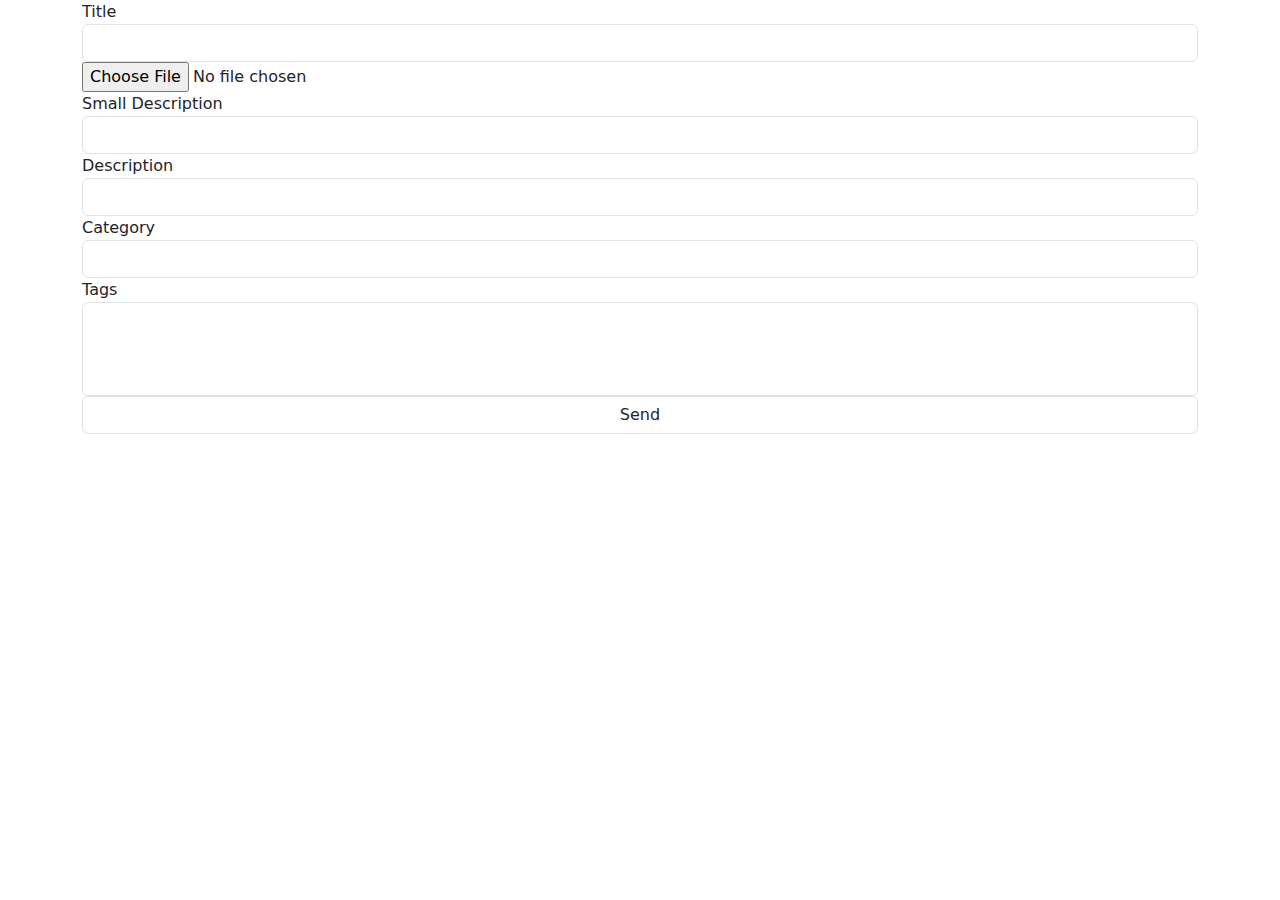
<file: food_stories_front/create.html>
<!DOCTYPE html>
<html lang="en">
<head>
    <meta charset="UTF-8">
    <meta name="viewport" content="width=device-width, initial-scale=1.0">
    <title>Document</title>
    <link href="https://cdn.jsdelivr.net/npm/bootstrap@5.3.3/dist/css/bootstrap.min.css" rel="stylesheet"
        integrity="sha384-QWTKZyjpPEjISv5WaRU9OFeRpok6YctnYmDr5pNlyT2bRjXh0JMhjY6hW+ALEwIH" crossorigin="anonymous">
</head>
<body>
    
    <div class="container">
        <form action="" enctype="multipart/form-data" method="post" id="creation-form">
            <div class="form-group">
                <label for="">Title</label>
                <input type="text" name="title" class="form-control" id="">
            </div>
            <div class="form-group">
                <input type="file" name="cover_image" id="">
            </div>
            <div class="form-group">
                <label for="">Small Description</label>
                <input type="text" name="small_description" id="" class="form-control">
            </div>
            <div class="form-group">
                <label for="">Description</label>
                <input type="text" name="description" id="" class="form-control">
            </div>
            <div class="form-group">
                <label for="">Category</label>
                <select name="category" id="category-list" class="form-control">
                    
                </select>
            </div>
            <div class="form-group">
                <label for="">Tags</label>
                <select name="tags" id="tags-list" multiple class="form-control">
                    
                </select>
            </div>
            <div class="form-group">
                <input type="submit" value="Send" class="form-control">
            </div>
        </form>
    </div>

    <script src="https://cdn.jsdelivr.net/npm/bootstrap@5.3.3/dist/js/bootstrap.bundle.min.js"
        integrity="sha384-YvpcrYf0tY3lHB60NNkmXc5s9fDVZLESaAA55NDzOxhy9GkcIdslK1eN7N6jIeHz" crossorigin="anonymous">
    </script>
    <script src="create.js"></script>
</body>
</html>
</file>
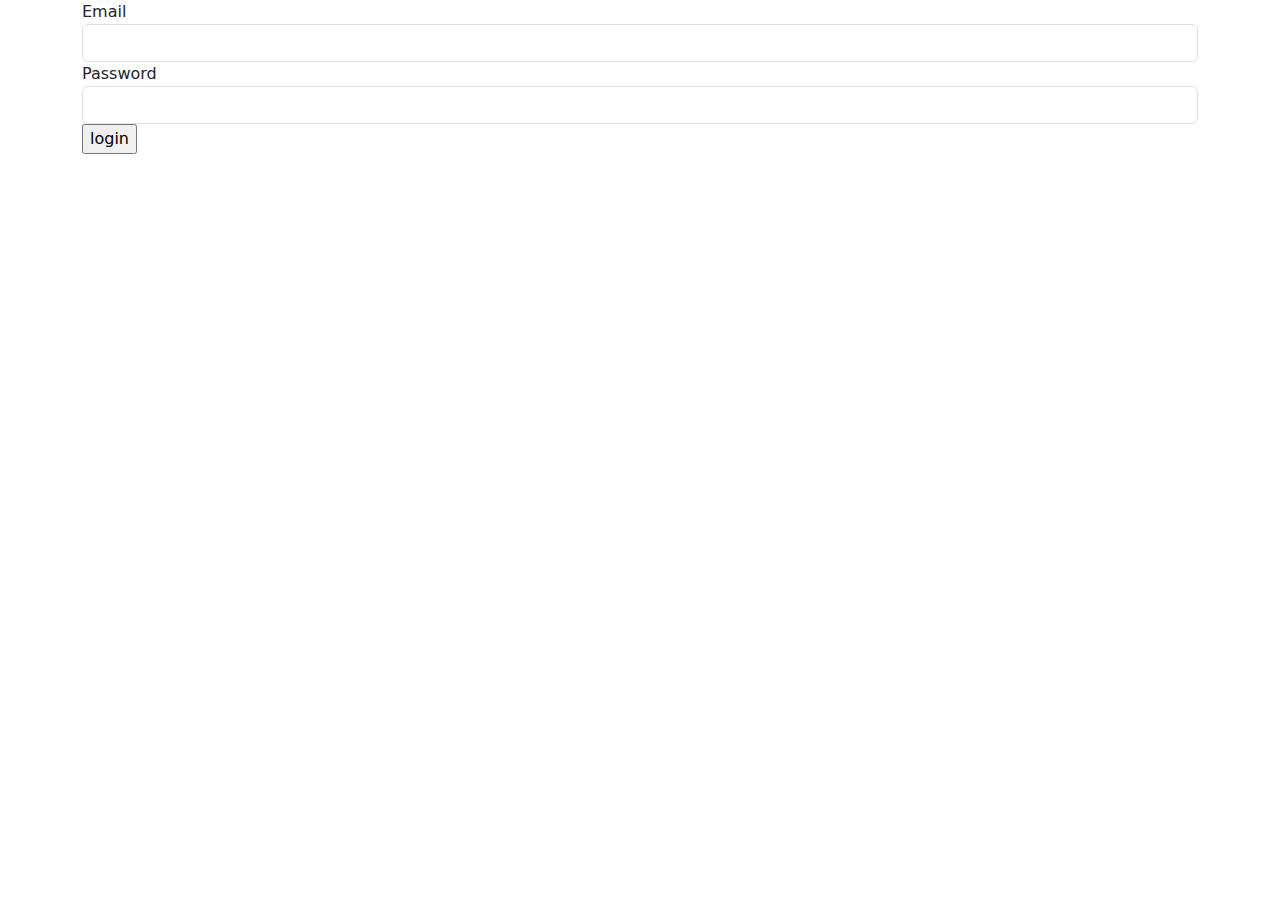
<file: food_stories_front/login.html>
<!DOCTYPE html>
<html lang="en">
<head>
    <meta charset="UTF-8">
    <meta name="viewport" content="width=device-width, initial-scale=1.0">
    <title>Document</title>
    <link href="https://cdn.jsdelivr.net/npm/bootstrap@5.3.3/dist/css/bootstrap.min.css" rel="stylesheet"
        integrity="sha384-QWTKZyjpPEjISv5WaRU9OFeRpok6YctnYmDr5pNlyT2bRjXh0JMhjY6hW+ALEwIH" crossorigin="anonymous">
</head>
<body>
    
    <div class="container">
        <form action="" id="login-form" method="post">
            <div class="form-group">
                <label for="">Email</label>
                <input type="email" name="email" id="" class="form-control">
            </div>
            <div class="form-group">
                <label for="">Password</label>
                <input type="password" name="password" id="" class="form-control">
            </div>
            <div class="form-group">
                <input type="submit" value="login">
            </div>
        </form>
    </div>

    <script src="https://cdn.jsdelivr.net/npm/bootstrap@5.3.3/dist/js/bootstrap.bundle.min.js"
        integrity="sha384-YvpcrYf0tY3lHB60NNkmXc5s9fDVZLESaAA55NDzOxhy9GkcIdslK1eN7N6jIeHz" crossorigin="anonymous">
    </script>
    <script src="login.js"></script>
</body>
</html>
</file>
